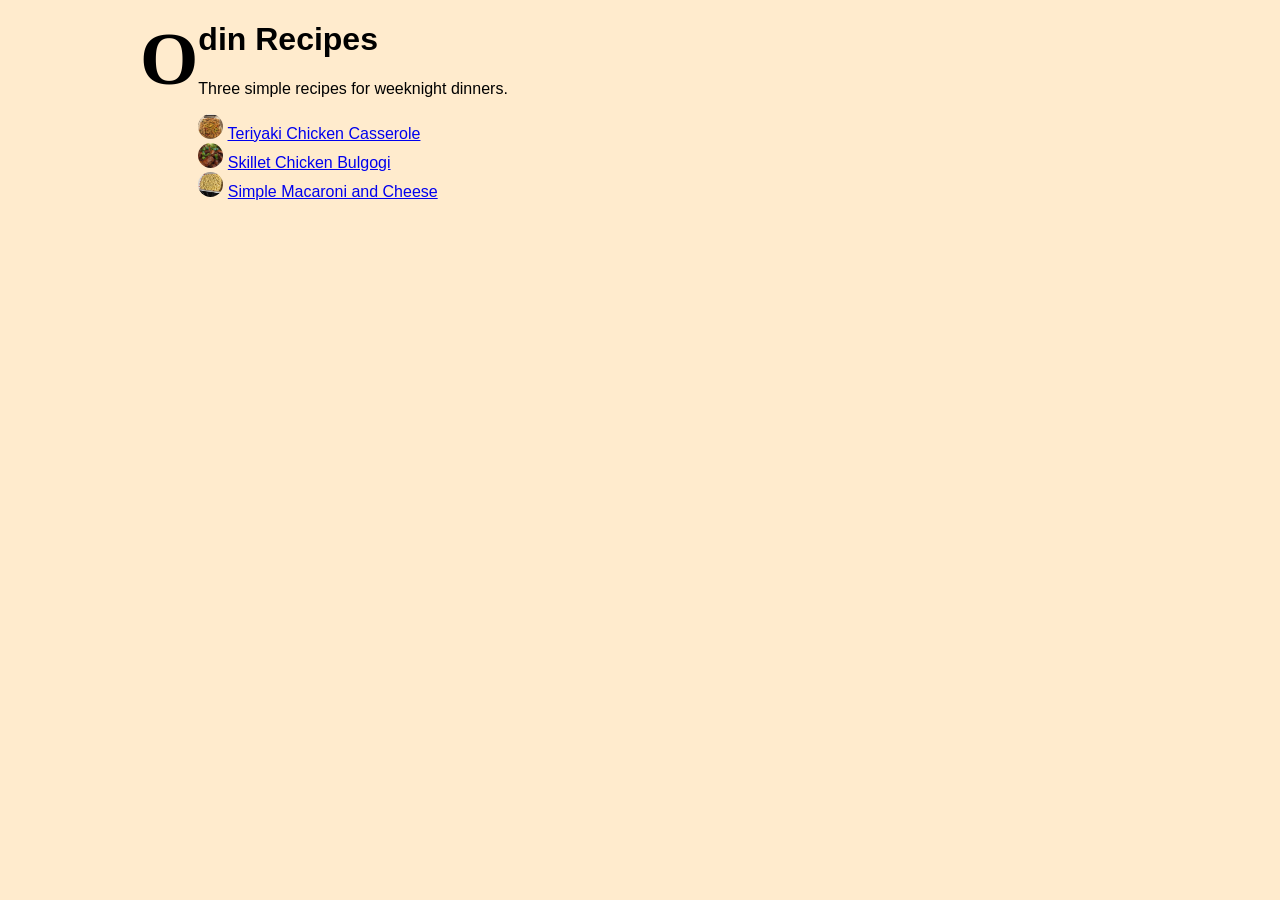
<file: index.html>
<!DOCTYPE html>
<html lang="en">
<head>
    <meta charset="UTF-8">
    <meta name="viewport" content="width=device-width, initial-scale=1.0">
    <title>Odin Recipes</title>
    <link rel="stylesheet" href="styles.css">
</head>
<body>
    <div id="tupperware">
   <div class="dropcap">O</div> <h1>din Recipes</h1>
    <p> Three simple recipes for weeknight dinners.</p>
   

    <ul bullet style="color: blanchedalmond;">
    <li> <img src="./img/teriyakichicken.jpg" alt="teriyaki chicken casserole" height= "25px" width="25px"> <a href="recipes/teriyaki-chicken-casserole.html"> Teriyaki Chicken Casserole</a></li>
    <li> <img src="./img/skilletchicken.jpg" alt="chicken bulgogi"  height="25px" width="25px"> <a href="recipes/skillet-chicken-bulgogi.html"> Skillet Chicken Bulgogi </a></li>
    <li> <img src="./img/simplemac.jpg" alt="macaroni and cheese" height="25px" width="25px"> <a href="recipes/simple-mac-and-cheese.html"> Simple Macaroni and Cheese </a></li>
    </ul>
    
    </div> 
    
</body>
</html>
</file>
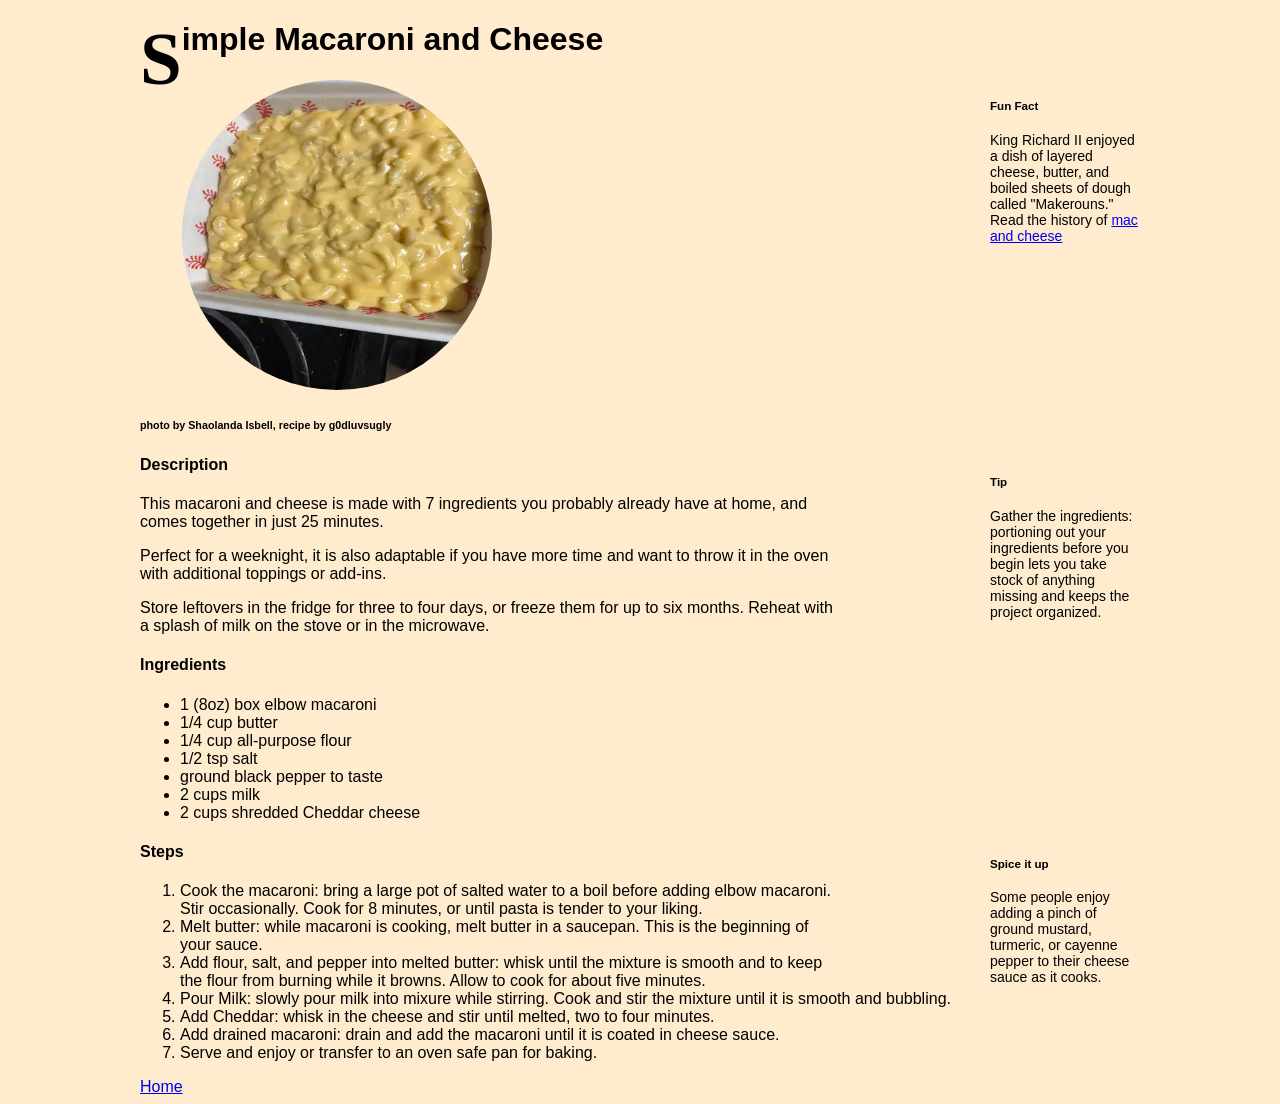
<file: recipes/simple-mac-and-cheese.html>
<!DOCTYPE html>
<html lang="en">
<head>
    <meta charset="UTF-8">
    <meta name="viewport" content="width=device-width, initial-scale=1.0">
    <link rel="stylesheet" href="../styles.css">
    <title>Simple Macaroni and Cheese</title>
</head>
<body>
    <div id="tupperware">
    <div class="dropcap">S</div>
        <h1>imple Macaroni and Cheese</h1>
    <aside class="aside"><h5>Fun Fact</h5>King Richard II enjoyed a dish of layered cheese, butter, and boiled sheets of dough called "Makerouns." Read the history of <a href="https://historycooperative.org/who-invented-mac-and-cheese/">mac and cheese</a></aside>
    <img src="../img/simplemac.jpg" alt="macaroni and cheese" height="310" width="310">
    <h6>photo by Shaolanda Isbell, recipe by g0dluvsugly</h6>
         <div class="optional"><h5>Tip</h5>Gather the ingredients: portioning out your ingredients before you begin lets you take stock of anything missing and keeps the project organized.</div>
    <h4>Description</h4>
        <p>This macaroni and cheese is made with 7 ingredients you probably already have at home, and comes together in just 25 minutes.</p>
        <p>Perfect for a weeknight, it is also adaptable if you have more time and want to throw it in the oven with additional toppings or add-ins.</p>
        <p>Store leftovers in the fridge for three to four days, or freeze them for up to six months. Reheat with a splash of milk on the stove or in the microwave.</p>
    <h4>Ingredients</h4>
        <ul>
            <li>1 (8oz) box elbow macaroni</li>
            <li>1/4 cup butter</li>
            <li>1/4 cup all-purpose flour</li>
            <li>1/2 tsp salt</li>
            <li>ground black pepper to taste</li>
            <li>2 cups milk</li>
            <li>2 cups shredded Cheddar cheese</li>
        </ul>
        <div class="optional"><h5>Spice it up</h5>Some people enjoy adding a pinch of ground mustard, turmeric, or cayenne pepper to their cheese sauce as it cooks.</div>
    <h4>Steps</h4>    
        <ol>
            <li>Cook the macaroni: bring a large pot of salted water to a boil before adding elbow macaroni. Stir occasionally. Cook for 8 minutes, or until pasta is tender to your liking. </li>
            <li>Melt butter: while macaroni is cooking, melt butter in a saucepan. This is the beginning of your sauce.</li>
            <li>Add flour, salt, and pepper into melted butter: whisk until the mixture is smooth and to keep the flour from burning while it browns. Allow to cook for about five minutes.</li>
            <li>Pour Milk: slowly pour milk into mixure while stirring. Cook and stir the mixture until it is smooth and bubbling.</li>
            <li>Add Cheddar: whisk in the cheese and stir until melted, two to four minutes.</li>
            <li>Add drained macaroni: drain and add the macaroni until it is coated in cheese sauce.</li>
            <li>Serve and enjoy or transfer to an oven safe pan for baking.</li>
        </ol>
  
  
    <a href="../index.html">Home</a>
    </div>
   
    
</body>
</html>
</file>
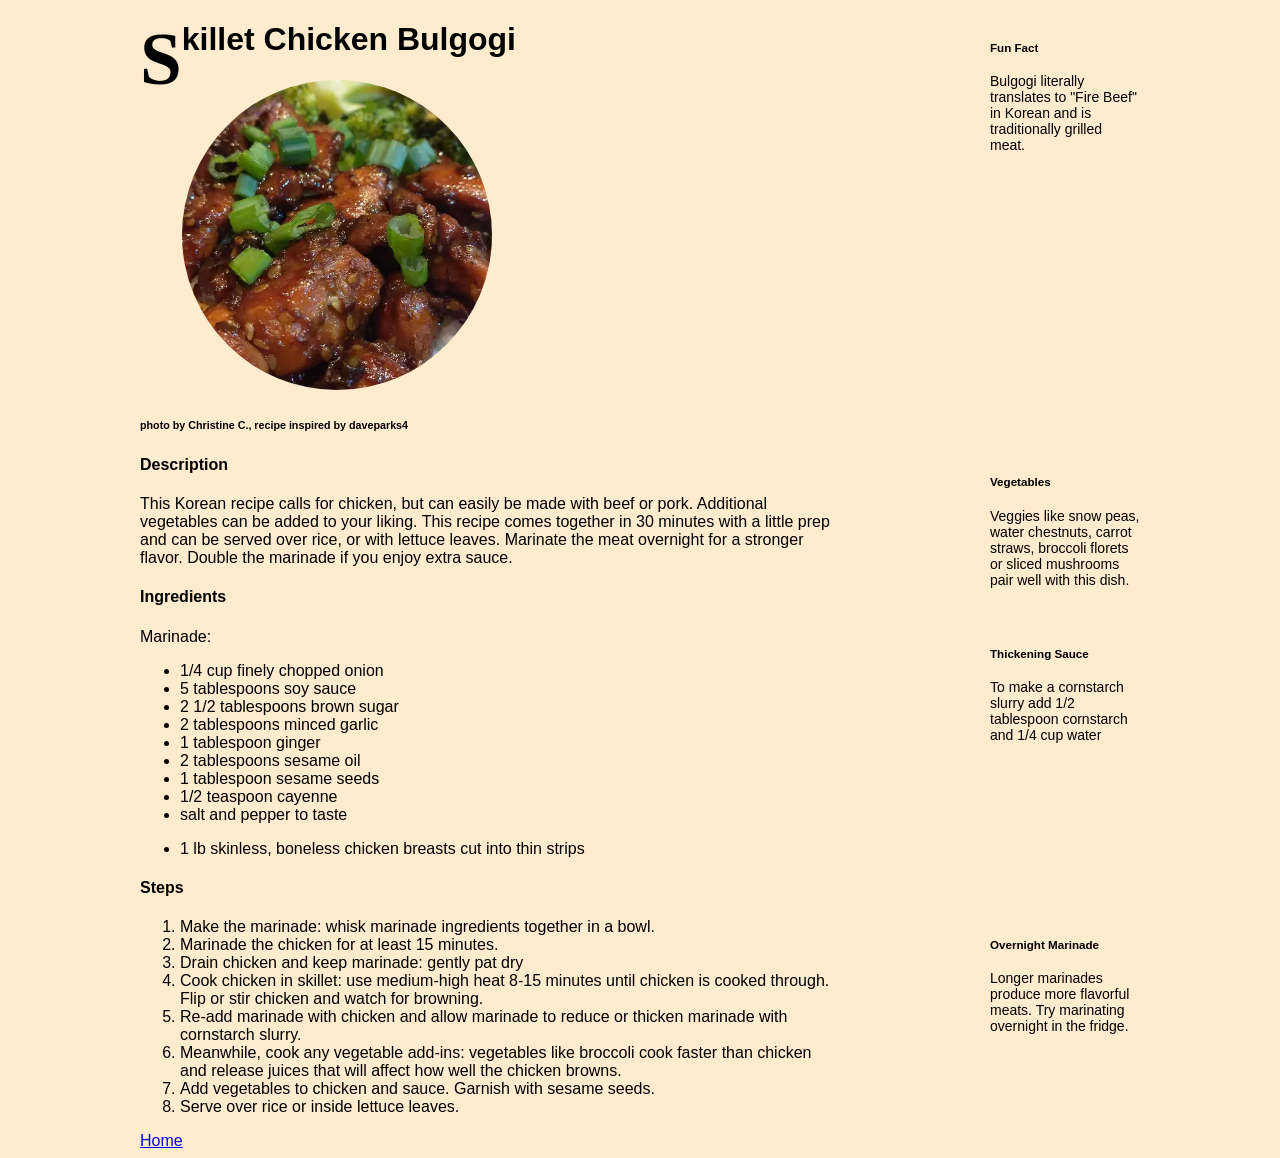
<file: recipes/skillet-chicken-bulgogi.html>
<!DOCTYPE html>
<html lang="en">
<head>
    <meta charset="UTF-8">
    <meta name="viewport" content="width=device-width, initial-scale=1.0">
    <link rel="stylesheet" href="../styles.css">
    <title>Skillet Chicken Bulgogi</title>
</head>
<body>
    <div id="tupperware">
            <aside class="aside">
            <h5>Fun Fact</h5>
            Bulgogi literally translates to "Fire Beef" in Korean and is traditionally grilled meat.
            </aside>
    <div class="dropcap">S</div>
            <h1>killet Chicken Bulgogi</h1>
    <img src="../img/skilletchicken.jpg" alt="extreme closeup of chicken bulgogi" height="310" width="310">
    <h6>photo by Christine C., recipe inspired by daveparks4</h6>
    <div class="description">
            <div class="optional">
             <h5> Vegetables </h5>
             Veggies like snow peas, water chestnuts, carrot straws, broccoli florets or sliced mushrooms pair well with this dish.
            </div>

    <h4>Description</h4> 
        <p> This Korean recipe calls for chicken, but can easily be made with beef or pork. Additional vegetables can be added to your liking.
        This recipe comes together in 30 minutes with a little prep and can be served over rice, or with lettuce leaves.
        Marinate the meat overnight for a stronger flavor. Double the marinade if you enjoy extra sauce. </p>
    </div>


    <h4>Ingredients</h4>
      <div class="optional"> 
                <h5> Thickening Sauce </h5> To make a cornstarch slurry add 1/2 tablespoon cornstarch and 1/4 cup water</li>
      </div>
             <p>Marinade:</p>
        <ul>
            <li>1/4 cup finely chopped onion</li>
            <li>5 tablespoons soy sauce</li>
            <li>2 1/2 tablespoons brown sugar</li>
            <li>2 tablespoons minced garlic</li>
            <li>1 tablespoon ginger</li>
            <li>2 tablespoons sesame oil</li>
            <li>1 tablespoon sesame seeds</li>
            <li>1/2 teaspoon cayenne</li>
            <li>salt and pepper to taste</li>
        </ul>
        <ul>
            <li>1 lb skinless, boneless chicken breasts cut into thin strips</li>
        </ul>

    <h4>Steps</h4>
    <div class= "optional"> <h5>Overnight Marinade</h5> Longer marinades produce more flavorful meats. Try marinating overnight in the fridge. </div> 
   
        <ol>
            <li>Make the marinade: whisk marinade ingredients together in a bowl.</li>
            <li>Marinade the chicken for at least 15 minutes.</li>
            <li>Drain chicken and keep marinade: gently pat dry</li>
            <li>Cook chicken in skillet: use medium-high heat 8-15 minutes until chicken is cooked through. Flip or stir chicken and watch for browning.</li>
            <li>Re-add marinade with chicken and allow marinade to reduce or thicken marinade with cornstarch slurry.</li>
            <li>Meanwhile, cook any vegetable add-ins: vegetables like broccoli cook faster than chicken and release juices that will affect how well the chicken browns.</li>
            <li>Add vegetables to chicken and sauce. Garnish with sesame seeds. </li>
            <li>Serve over rice or inside lettuce leaves.</li>

        </ol>
    
    
    <a href="../index.html">Home</a>
    </div>
            
 
     
</body>
</html>
</file>
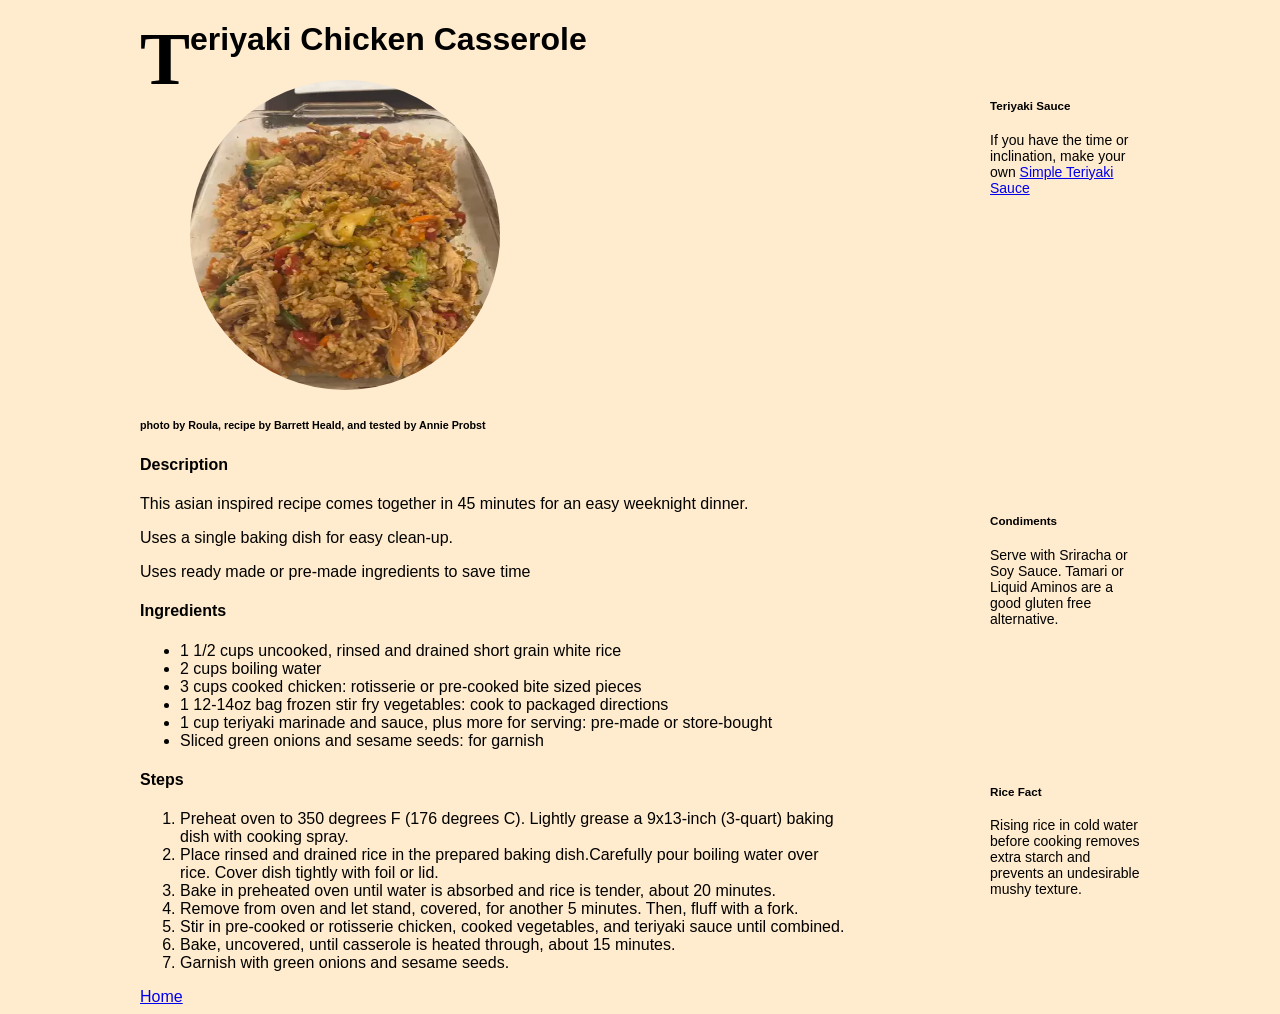
<file: recipes/teriyaki-chicken-casserole.html>
<!DOCTYPE html>
<html lang="en">
<head>
    <meta charset="UTF-8">
    <meta name="viewport" content="width=device-width, initial-scale=1.0">
    <link rel="stylesheet" href="../styles.css">
    <title>Teriyaki Chicken Casserole</title>
</head>
<body>
    <div id="tupperware">
    <div class="dropcap">T</div>
    <h1>eriyaki Chicken Casserole</h1>
    <div class="optional"><h5>Teriyaki Sauce</h5>If you have the time or inclination, make your own <a href="https://www.allrecipes.com/recipe/259887/simple-teriyaki-sauce/">Simple Teriyaki Sauce</a></div>
    <img src="../img/teriyakichicken.jpg" alt="teriyaki chicken" height="310" width="310">
    <h6>photo by Roula, recipe by Barrett Heald, and tested by Annie Probst</h6>
    <h4>Description</h4>
    <div class="optional"> <h5>Condiments</h5> Serve with Sriracha or Soy Sauce. Tamari or Liquid Aminos are a good gluten free alternative.</div>
        <p>This asian inspired recipe comes together in 45 minutes for an easy weeknight dinner.</p>
        <p>Uses a single baking dish for easy clean-up.</p>
        <p>Uses ready made or pre-made ingredients to save time</p>
   
    <h4>Ingredients</h4>
        <ul>
            <li>1 1/2 cups uncooked, rinsed and drained short grain white rice</li>
            <li>2 cups boiling water</li>
            <li>3 cups cooked chicken: rotisserie or pre-cooked bite sized pieces</li>
            <li>1 12-14oz bag frozen stir fry vegetables: cook to packaged directions</li>
            <li>1 cup teriyaki marinade and sauce, plus more for serving: pre-made or store-bought</li>
            <li>Sliced green onions and sesame seeds: for garnish</li>
        </ul>
    <aside class="aside"><h5>Rice Fact</h5>Rising rice in cold water before cooking removes extra starch and prevents an undesirable mushy texture.</aside>
    <h4>Steps</h4>
        <ol>
            <li>Preheat oven to 350 degrees F (176 degrees C). Lightly grease a 9x13-inch (3-quart) baking dish with cooking spray.</li>
            <li>Place rinsed and drained rice in the prepared baking dish.Carefully pour boiling water over rice. Cover dish tightly with foil or lid.</li>
            <li>Bake in preheated oven until water is absorbed and rice is tender, about 20 minutes.</li>
            <li>Remove from oven and let stand, covered, for another 5 minutes. Then, fluff with a fork.</li>
            <li>Stir in pre-cooked or rotisserie chicken, cooked vegetables, and teriyaki sauce until combined.</li>
            <li>Bake, uncovered, until casserole is heated through, about 15 minutes.</li>
            <li>Garnish with green onions and sesame seeds. </li>
        </ol>
 
    <a href="../index.html">Home</a>
    </div>
</body>
</html>
</file>
<file: styles.css>
body {background-color: blanchedalmond;
    font-size: 16px;
    font-family: Arial, "Helvetica Neue", Helvetica, sans-serif;
    
}

#tupperware {
    width: 1000px;
    margin: auto;
  
}

.aside {
    float: right;
    width: 150px;
    height: 150px;
    margin-left: 150px;
    font-size: 14px;
}

.optional {
    float: right;
    width: 150px;
    height: 150px;
    margin-left: 150px;
    font-size: 14px;

}

.dropcap {
    float: left;
    font-size: 75px;
    line-height: 1;
    font-weight: bold;
    margin:auto; 
    margin-bottom: 100px;
    font-family: cursive;
}

img {
    border-radius: 50%
}

.description {
    width: auto;
}
</file>
